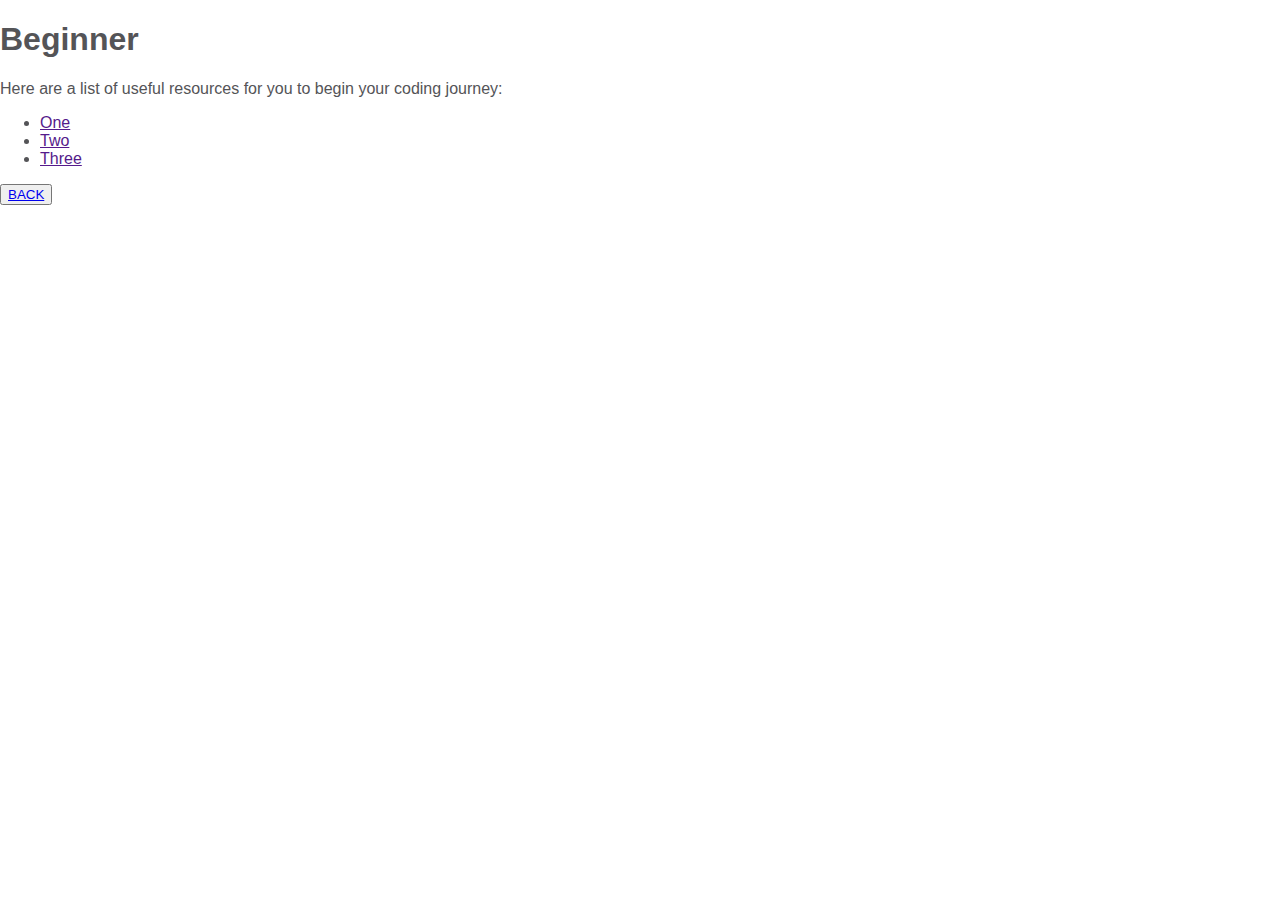
<file: beginner.html>
<!DOCTYPE html>
<html>
    <head>
        <title>QM Coding Society</title>   
        <link rel="stylesheet" href="styles.css"/>   
    </head>
    <body>
        <h1>Beginner</h1>
        <div class="text">
            <p>Here are a list of useful resources for you to begin your coding journey:</p>
            <ul class="beginner-resources">
                <li><a href="">One</a></li>
                <li><a href="">Two</a></li>
                <li><a href="">Three</a></li>
            </ul>
            <button class="back-button"><a href="enter.html">BACK</a></button>
            </div>
            <!--need to do xyz-->
    </body>
</html>
</file>
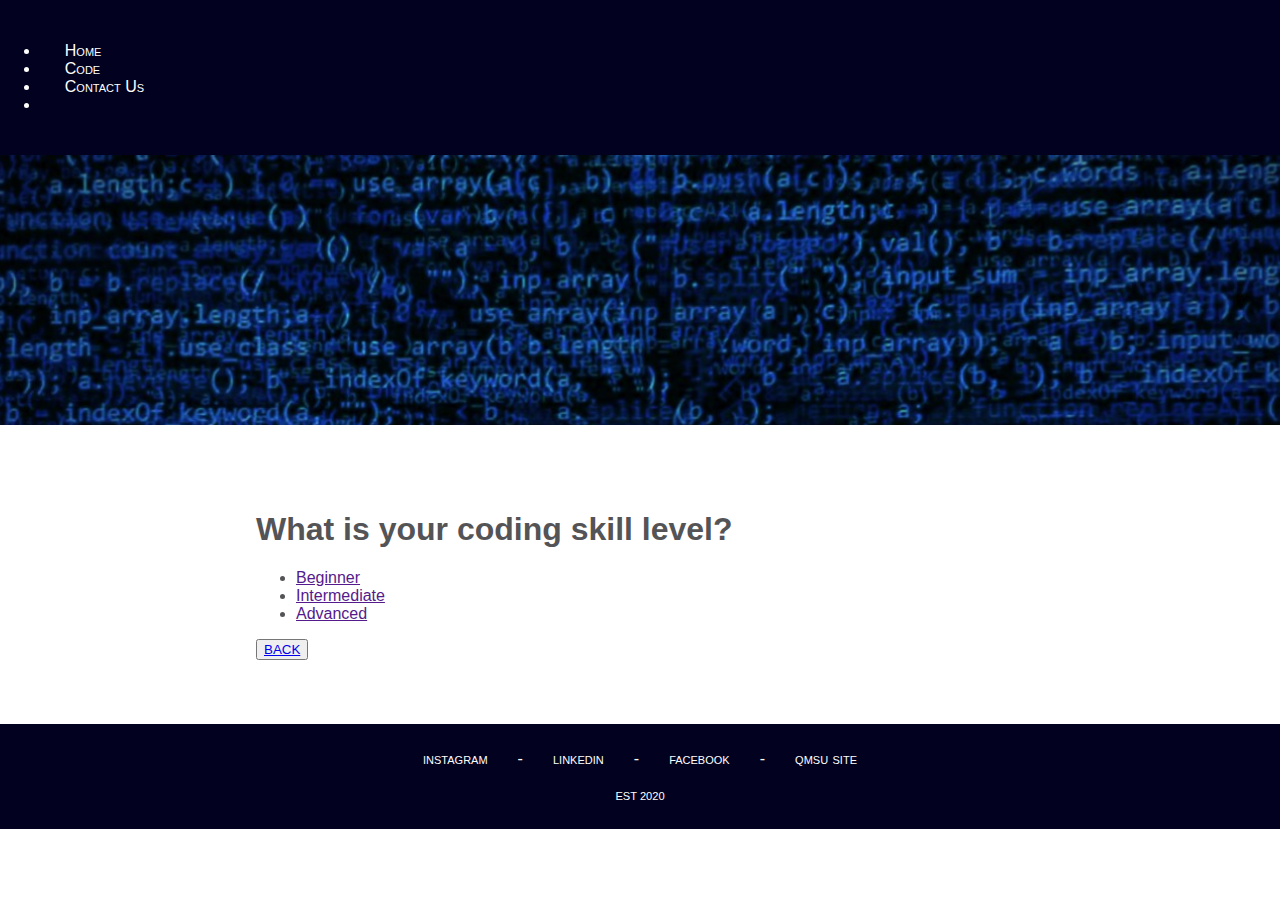
<file: code.html>
<!DOCTYPE html>
<html>
    <head>
        <link rel="stylesheet" href="styles.css"/> 
        <title>Code</title>   
        <link rel="icon" href="qmcs-logo-code.png">   
    </head>
    <body>
        <div class="page-navbar">
            <ul>
                <li><a href="index.html">Home</a></li>
                <li><a href="code.html">Code</a></li>
                <li><a href="contact.html">Contact Us</a><li>
            </ul>
        </div>

        <div class="page-header">
        </div>

        <div class="page-content">
            <h1>What is your coding skill level?</h1>
            <div class="text">
                <ul class="levels">
                    <li><a href="">Beginner</a></li>
                    <li><a href="">Intermediate</a></li>
                    <li><a href="">Advanced</a></li>
                </ul>
                <button class="back-button"><a href="index.html">BACK</a></button>
            </div>
        </div>

        <div class="page-footer">
            <p><a href="https://instagram.com/qmcodingsoc">instagram</a> - <a href="https://linkedin.com/company/qm-coding-society">linkedin</a> - <a href="https://facebook.com/qmcodingsoc">facebook</a> - <a href="https://www.qmsu.org/groups/13558/">qmsu site</a></p>
            </br><p><small><small>EST 2020</small></small></p>
        </div>
    </body>
</html>
</file>
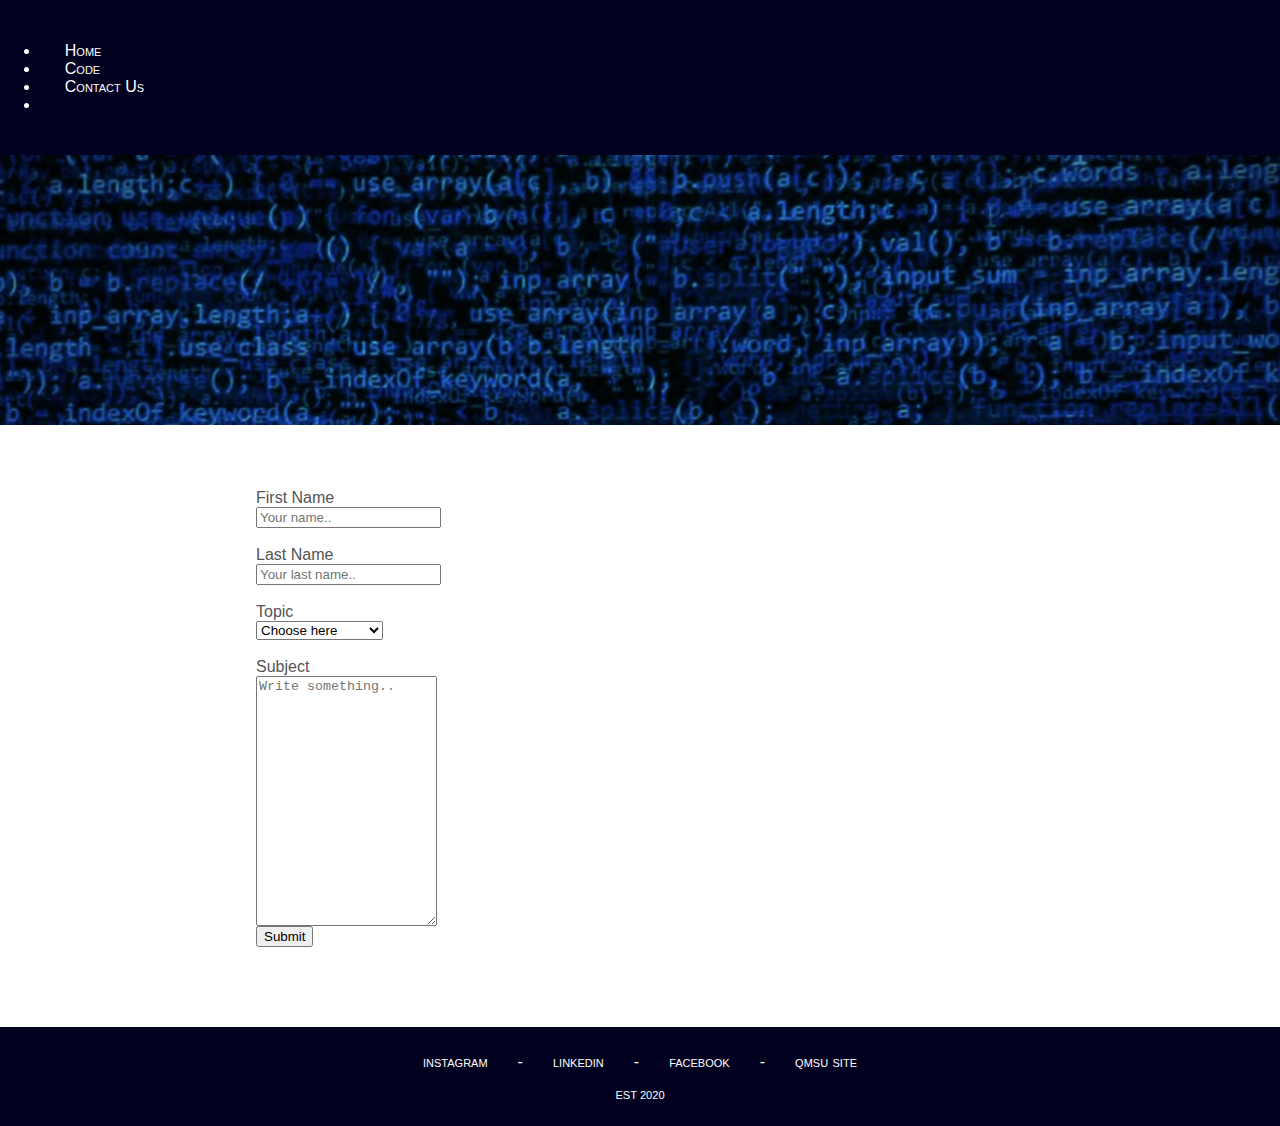
<file: contact.html>
<html>
    <head>
        <link rel="stylesheet" href="styles.css"/> 
        <title>Contact</title>    
        <link rel="icon" href="qmcs-logo-code.png">  
    </head>

    <body>
        <div class="page-navbar">
            <!-- Logo in corner of navbar
                <img id="nav-img" src="qmcs-logo-white.png" style="height:50px">-->
                <ul>
                    <li><a href="index.html">Home</a></li>
                    <li><a href="code.html">Code</a></li>
                    <li><a href="contact.html">Contact Us</a><li>
                </ul>
        </div>

        <div class="page-header">
        </div>

        <div class="page-content">
            <form action="">
                <label for="fname">First Name</label></br>
                <input type="text" id="fname" name="firstname" placeholder="Your name.." required></br></br>
        
                <label for="lname">Last Name</label></br>
                <input type="text" id="lname" name="lastname" placeholder="Your last name.." required></br></br>
                
                <label for="topic">Topic</label></br>
                <select id="topic" name="topic">
                    <option value="default" selected disabled>Choose here</option>
                    <option value="join">Joining Society</option>
                    <option value="membership">Membership</option>
                    <option value="event">Event Suggestion</option>
                    <option value="other">Other</option>
                </select></br></br>
            
                <label for="subject">Subject</label></br>
                <textarea id="subject" name="subject" placeholder="Write something.." style="height:250px" required></textarea></br>
            
                <input type="submit" value="Submit">
            
              </form>

            
        </div>
        </div>
        <div class="page-footer">
            <p><a href="https://instagram.com/qmcodingsoc">instagram</a> - <a href="https://linkedin.com/company/qm-coding-society">linkedin</a> - <a href="https://facebook.com/qmcodingsoc">facebook</a> - <a href="https://www.qmsu.org/groups/13558/">qmsu site</a></p>
            </br><p><small><small>EST 2020</small></small></p>
        </div>
    </body>
</html>
</file>
<file: styles.css>
body, html{
    font-family: "Lato", sans-serif;
    color: rgb(84, 84, 87);
    margin:0;
    height: 100%;
}

/* Same style for nav and footer */
.page-navbar, .page-footer {
    background-color: rgb(2, 2, 32);
    padding: 2% 0;
    color: white;
    font-variant: small-caps;
}

/* Specifying alignment of nav and footer content */ 
.page-navbar {
    /*text-align: right;
    display: flex;
    justify-content: space-between;
    align-items: center;
    display: inline-block;
    vertical-align: middle;*/
}
#nav-img {
    max-width: 15%;
}
.nav-list {
    vertical-align: middle;
}
/*.nav-list {
    display: flex;
    flex-direction: row;
    justify-content: right;
}*/
.page-footer {
    text-align: center;
}
.page-navbar a, .page-footer a {
    text-decoration: none;
    padding: 0 2%;
    color: white;
}

/* need to align text to right and logo to left.. it's not working */







/* Header */
.page-header, .page-header-home {
    background-image: url("code-bg.jpg");
    margin: 0;

    /* The parallax scrolling effect */
    background-attachment: fixed;
    background-position: center;
    background-repeat: no-repeat;
    background-size: cover;
}
.page-header-home {
    height: 100%;
}
.page-header {
    height: 30%;
}

/* Page content from here */

.page-content {
    margin: 0;
    padding: 5% 20%;
}

p {
    margin: 0;
}







/*h1, .text {
    display: flex;
    flex-direction: column;
    justify-content: center;
    align-items: center;
    margin: 10vh;
}

h1 {
    margin: 0;
}

button {
    color: red;
}

a:link, a:visited {
    background-color: #f44336;
    color: white;
    padding: 14px 25px;
    text-align: center;
    text-decoration: none;
    display: inline-block;
    margin-top: 10px;
    margin-bottom: 10px;
  }
  
a:hover, a:active {
    background-color: blue;
}

.back-button {
    background-color: yellow;
    margin-top: 10vh;
}

.back-button a {
    background-color: none;
}
</file>
